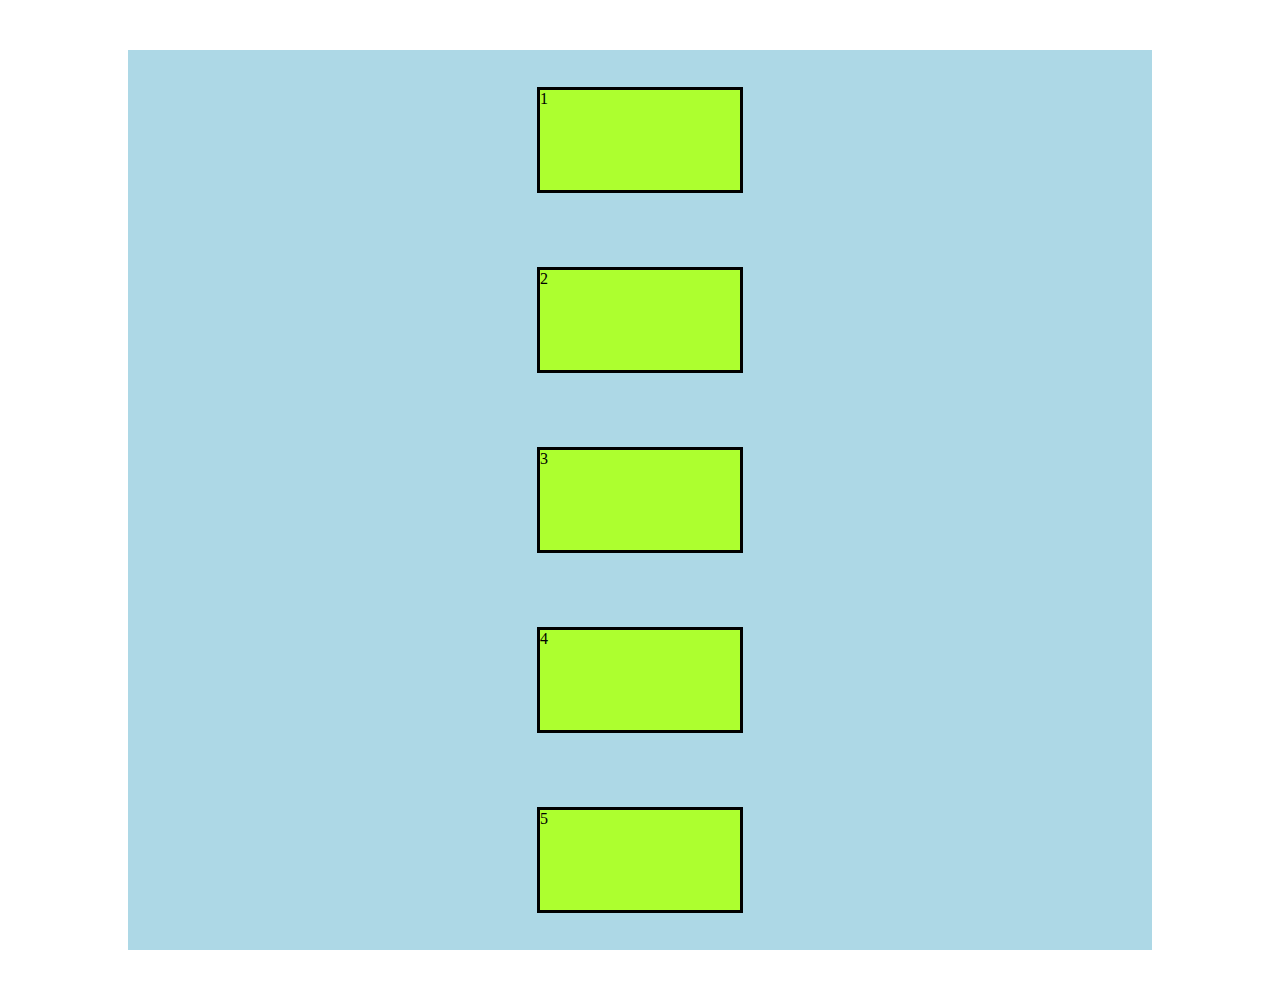
<file: index.html>
<html lang="en">
<head>
    <meta charset="UTF-8">
    <meta http-equiv="X-UA-Compatible" content="IE=edge">
    <meta name="viewport" content="width=device-width, initial-scale=1.0">
    <title>Document</title>
    <link rel="stylesheet" href="./styles.css">
</head>
<body>
    <section>
        <div>1</div>
        <div>2</div>
        <div>3</div>
        <div>4</div>
        <div>5</div>
    </section>
    
</body>
</html>
</file>
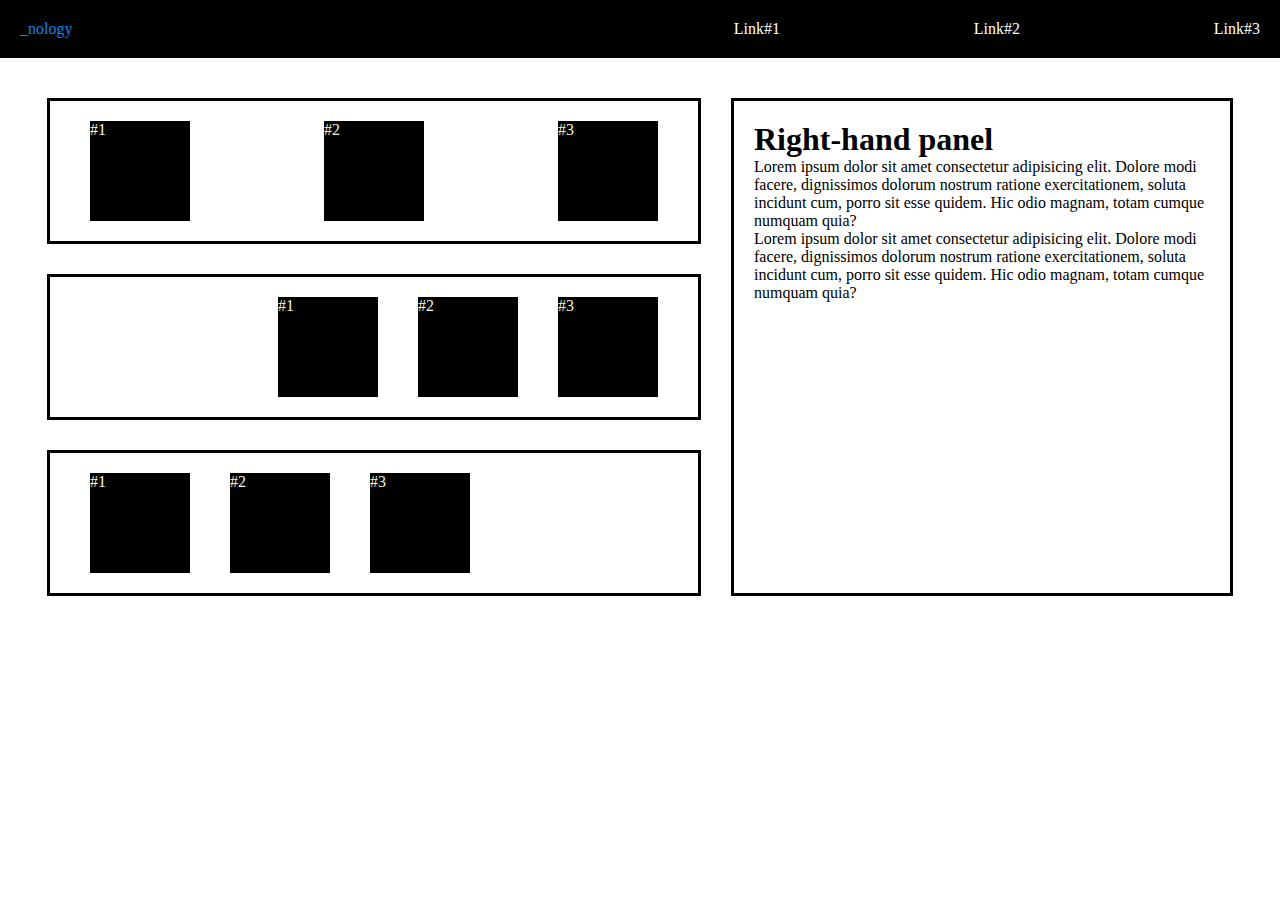
<file: challenge.html>
<html lang="en">
<head>
    <meta charset="UTF-8">
    <meta http-equiv="X-UA-Compatible" content="IE=edge">
    <meta name="viewport" content="width=device-width, initial-scale=1.0">
    <title>Challenge Accepted</title>
    <link rel="stylesheet" href="./challenge.css">
</head>
<body>
    <nav class="links">
        <p class="green_link">_nology</p>
        <div>
            <p class="black_link">Link#1</p>
            <p class="black_link">Link#2</p>
            <p class="black_link">Link#3</p>
        </div>
    </nav>
    <main>
        <div class="panel_list">
            <panel class="distribution_space_between">
                <cube>#1</cube>
                <cube>#2</cube>
                <cube>#3</cube>
                </panel>
            <panel class="distribution_flex_end">
                <cube>#1</cube>
                <cube>#2</cube>
                <cube>#3</cube>
            </panel>
            <panel class="distribution_flex_start">
                <cube>#1</cube>
                <cube>#2</cube>
                <cube>#3</cube>
            </panel>
        </div>
        <div class="right_panel">
                <h1>Right-hand panel</h1>
                <p>Lorem ipsum dolor sit amet consectetur adipisicing elit. Dolore modi facere, dignissimos dolorum nostrum ratione exercitationem, soluta incidunt cum, porro sit esse quidem. Hic odio magnam, totam cumque numquam quia?</p>
                <p>Lorem ipsum dolor sit amet consectetur adipisicing elit. Dolore modi facere, dignissimos dolorum nostrum ratione exercitationem, soluta incidunt cum, porro sit esse quidem. Hic odio magnam, totam cumque numquam quia?</p>
        </div>
    </main>
</body>
</html>
</file>
<file: styles.css>
* {
    padding: 0;
    margin: 0;
}

section {
    background-color: lightblue;
    width: 80%;
    /* height: 700px; */
    margin: 50px auto;
    display: flex;
    /* flex-direction: column; */
    justify-content: space-between;
    align-items: center;
}

div {
    background-color: aquamarine;
    width: 200px;
    height: 100px;
    border: 3px solid black;
}

@media screen and (max-width: 1300px ) {
    section {
        flex-direction: column;
        padding: 20 px;
        height: 100%;
        justify-content: space-around;
    }

    div {
        background-color: greenyellow;
    }
}
</file>
<file: challenge.css>
* {
    margin: 0;
    padding: 0;
}
nav {
    display: flex;
    justify-content: flex-start;
    width: 100%;
}

nav div{
    display:flex;
    justify-content: flex-end;
    align-items: center;
    width: 75%;
    background-color: black;
}

main {
    display: flex;
    justify-content: space-between;
    align-items: stretch;
    width: 95%;
    margin: 25px auto;
}

.green_link {
    background-color: green;
    color: white;
    padding: 20px;
    width: 25%;
}

.green_link:hover {
    color: #1182EB;
    background-color: black;
}

.black_link {
    background-color: black;
    color: white;
    padding: 0 20px;
    width: 200px;
    text-align: right;
}

.black_link:hover {
    color: #1182EB;
    background-color: white;
}

.panel_list{
    width: 60%;
    display: flex;
    flex-direction: column;
    justify-content: space-between;
}

.right_panel {
    width: 40%;
    border: 3px solid black ;
    padding: 20px;
    margin: 15px;
}

panel {
    list-style: none;
    border: 3px solid black ;
    padding: 20px;
    margin: 15px;
    display: flex;
}

.distribution_space_between {
    justify-content: space-between;
}

.distribution_flex_end {
    justify-content: flex-end;
}

.distribution_flex_start {
    justify-content: flex-start;
}

cube {
    display: block;
    background-color: black;
    color: beige;
    width: 100px;
    height: 100px;
    margin: 0px 20px;
}
</file>
